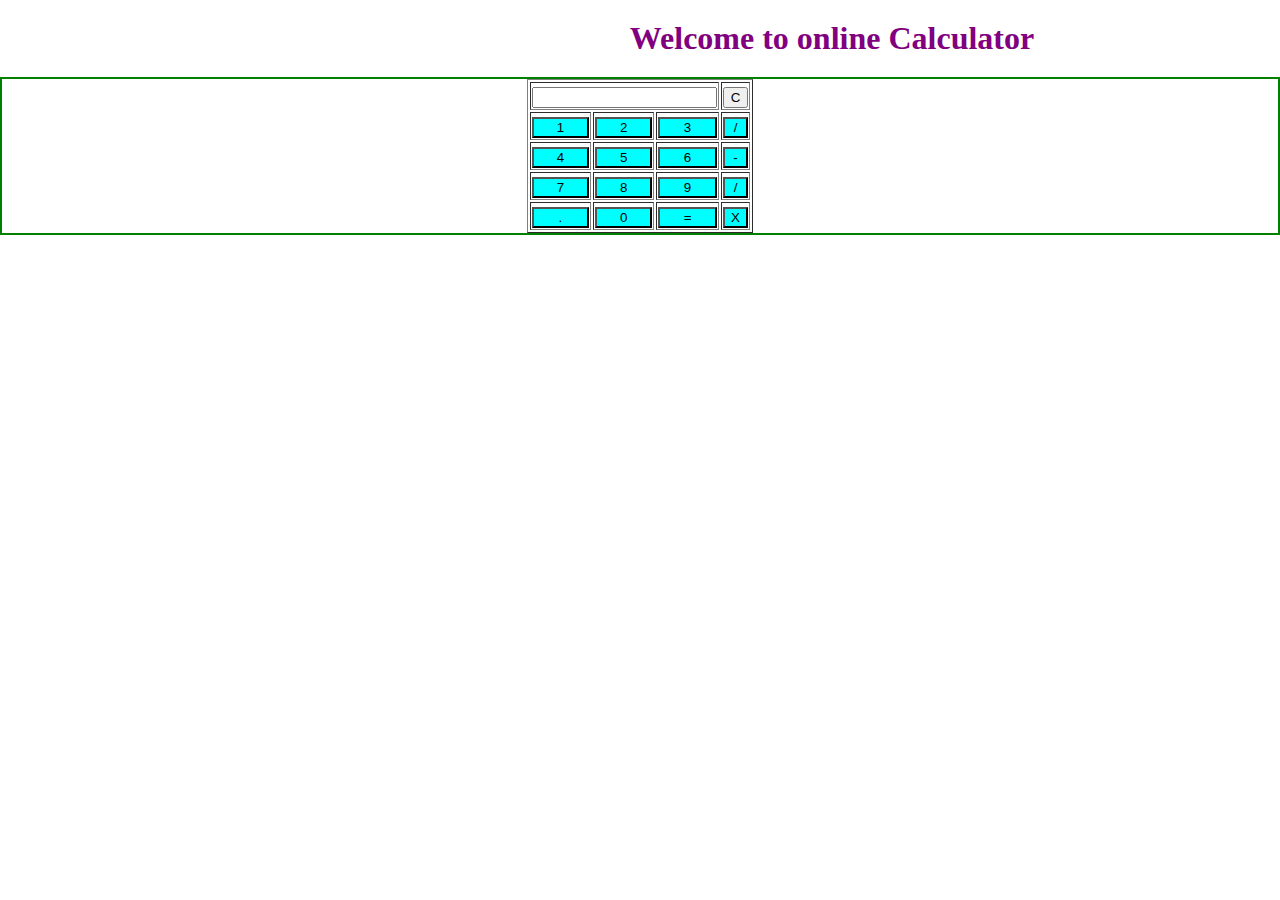
<file: index.html>
<!DOCTYPE html>
<html lang="en">
<head>
    <meta charset="UTF-8">
    <meta http-equiv="X-UA-Compatible" content="IE=edge">
    <meta name="viewport" content="width=device-width, initial-scale=1.0">
    <title>Anshu Calculator</title>
    <link rel="stylesheet" href="style.css">
</head>
<body >
    <center>
    <div class="box">
    <h1>
        Welcome to online Calculator
    </h1>
    <div class="container">
       <table border="1" >
        <tr>
            <td colspan="3">
                <input type="text" id="result">
            </td>
            <td><input type="button" value="C"> </td>
        </tr>
        <tr>
            <td>
                <input type="button" class="btn" value="1" >
            </td>
            <td>
                <input type="button" class="btn" value="2" >
            </td>
            <td>
                <input type="button" class="btn" value="3" >
            </td>
            <td>
                <input type="button" class="btn" value="/" >
            </td>
        </tr>
        <tr>
            <td>
                <input type="button" class="btn" value="4" >
            </td>
            <td>
                <input type="button"  class="btn" value="5" >
            </td>
            <td>
                <input type="button" class="btn"  value="6" >
            </td>
            <td>
                <input type="button"  class="btn" value="-" >
            </td>
        </tr>
        <tr>
            <td>
                <input type="button"  class="btn" value="7" >
            </td>
            <td>
                <input type="button" class="btn" value="8" >
            </td>
            <td>
                <input type="button" class="btn" value="9" >
            </td>
            <td>
                <input type="button" class="btn" value="/" >
            </td>
        </tr>
        <tr>
            <td>
                <input type="button" class="btn" value=".">
            </td>
            <td>
                <input type="button" class="btn" value="0" >
            </td>
            <td>
                <input type="button"  class="btn" value="=" >
            </td>
            <td>
                <input type="button" class="btn" value="X">
            </td>
        </tr>

       </table>
    </div>
</div>
</center>
</body>
</html>
</file>
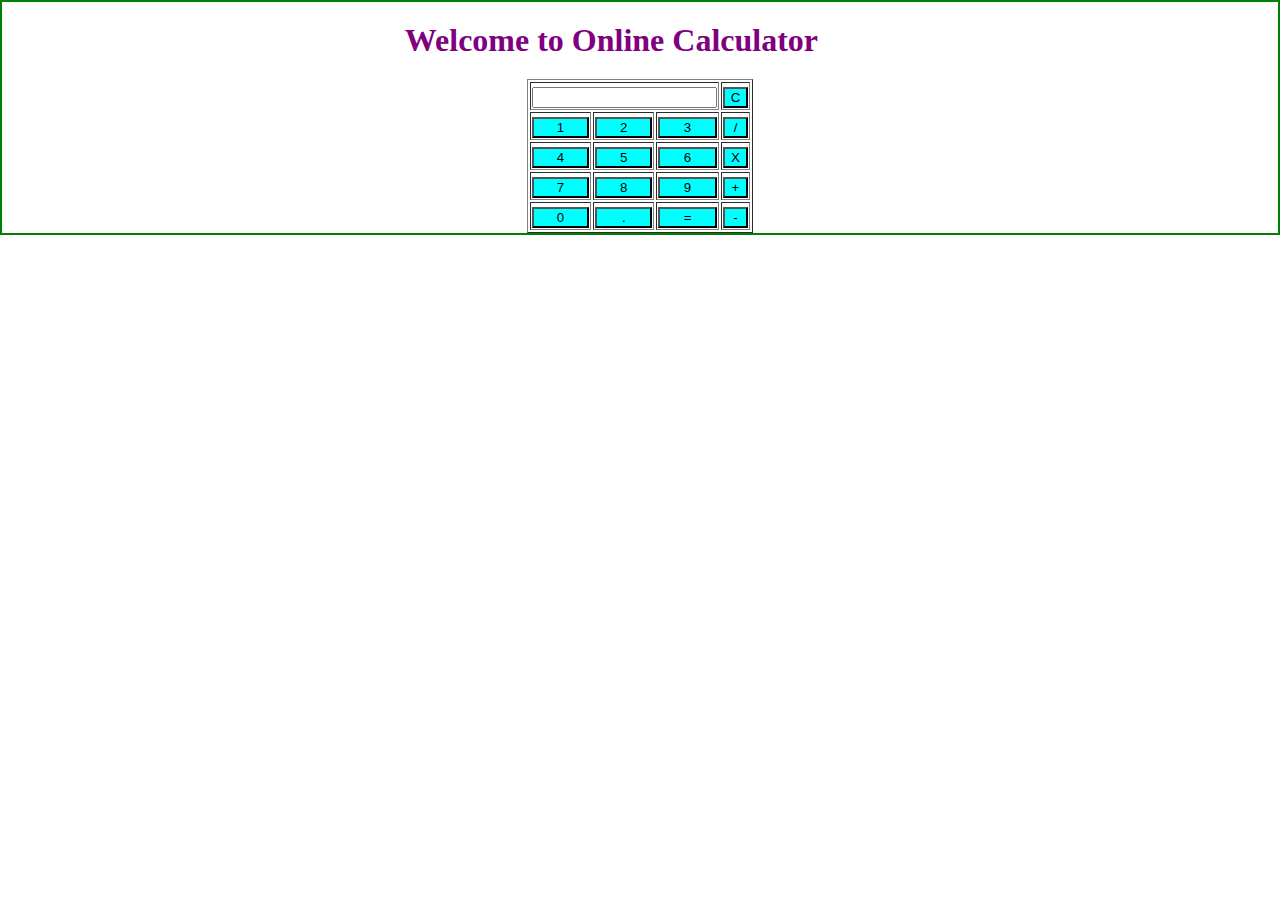
<file: main.html>
<!DOCTYPE html>
<html lang="en">
  <head>
    <meta charset="UTF-8" />
    <meta http-equiv="X-UA-Compatible" content="IE=edge" />
    <meta name="viewport" content="width=device-width, initial-scale=1.0" />
    <title>My Calculator</title>
    <link rel="stylesheet" href="style.css" />
  </head>
  <body>
    <div class="container">
      <h1>Welcome to Online Calculator</h1>
      <div class="calcul">
        <table border="1px">
          <tr>
            <td colspan="3">
              <input type="text" class="screen"  >
            </td>
            <td>
              <!-- <input type="button" class="btn" value="C"  /> -->
              <button class="btn">C</button>
            </td>
          </tr>
          <tr>
            <td>
                <button class="btn">1</button>
            </td>
            <td>
                <button class="btn">2</button>
            </td>
            <td>
                <button class="btn">3</button>
            </td>
            <td>
                <button class="btn">/</button>
            </td>
          </tr>
          <tr>
            <td>
                <button class="btn">4</button>
            </td>
            <td>
                <button class="btn">5</button>
            </td>
            <td>
                <button class="btn">6</button>
            </td>
            <td>
                <button class="btn">X</button>
            </td>
          </tr>
          <tr>
            <td>
                <button class="btn">7</button>
            </td>
            <td>
                <button class="btn">8</button>
            </td>
            <td>
                <button class="btn">9</button>
            </td>
            <td>
                <button class="btn">+</button>
            </td>
          </tr>
          <tr>
            <td>
                <button class="btn">0</button>
            </td>
            <td>
                <button class="btn">.</button>
            </td>
            <td>
                <button class="btn">=</button>
            </td>
            <td>
                <button class="btn">-</button>
            </td>
          </tr>
        </table>
      </div>
    </div>
    <script src="index.js"></script>
  </body>
</html>
</file>
<file: style.css>
/* input{
    display: block;
}
.box{
    
    border: 2px solid red;
}
h1{
    color: aqua;
    font-size: 50px;
}
.container{
    display: flex;
    margin: 0px auto 0px;
}
.screen{
    border: 2px sold yellow;
}
table{
    background-color: aqua;
} */
*{
    margin: 0px;
}
.container{
    border: 2px solid green;
}
h1{
    padding: 20px;
    color: purple;
    margin-left: 30%;
}

.btn{
    width: 100%;
    background-color: aqua;
}
table{
    margin: 0px auto;
    font-size: 20px;
}
.pressed {
    box-shadow: 0 3px 4px 0 #DBEDF3;
    opacity: 0.5;
  }
</file>
